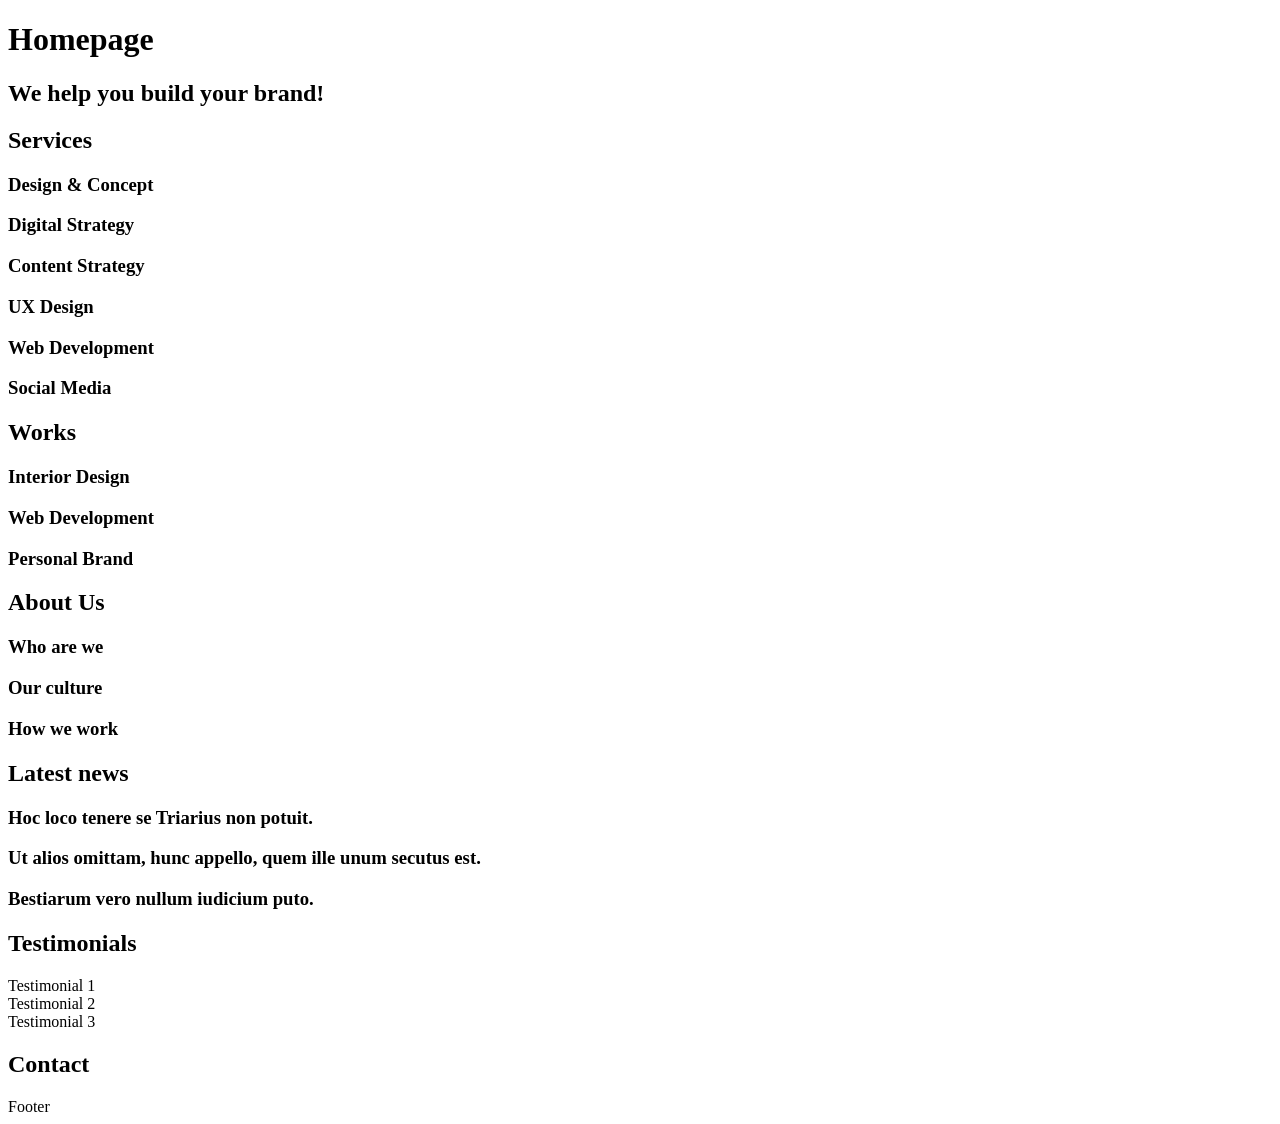
<file: 10-index.html>
<!DOCTYPE html>
<html lang="en" dir="ltr">
<head>
    <meta charset="UTF-8">
    <meta name="viewport" content="width=device-width, initial-scale=1.0, viewport-fit=cover">
    <title>Homepage - Techium</title>
    <meta name="description" content="Techium is a digital agency">
    <link rel="icon" type="image/x-icon" href="./favicon.ico">
    <link rel="icon" type="image/png" href="./favicon.png">
</head>
<body>
    <header>
       <nav></nav>
    </header>
    <main>
        <h1>Homepage</h1>
        <section>
            <h2>We help you build your brand!</h2>
        </section>
        <section>
            <h2>Services</h2>
            <h3>Design & Concept</h3>
            <h3>Digital Strategy</h3>
            <h3>Content Strategy</h3>
            <h3>UX Design</h3>
            <h3>Web Development</h3>
            <h3>Social Media</h3>
        </section>
        <section>
            <h2>Works</h2>
            <article>
                <h3>Interior Design</h3>
            </article>
            <article>
                <h3>Web Development</h3>
            </article>
            <article>
                <h3>Personal Brand</h3>
            </article>
        </section>
        <section>
            <h2>About Us</h2>
            <h3>Who are we</h3>
            <h3>Our culture</h3>
            <h3>How we work</h3>
        </section>
        <section>
            <h2>Latest news</h2>
            <article>
                <h3>Hoc loco tenere se Triarius non potuit.</h3>
            </article>
            <article>
                <h3>Ut alios omittam, hunc appello, quem ille unum secutus est.</h3>
            </article>
            <article>
                <h3>Bestiarum vero nullum iudicium puto.</h3>
            </article>
        </section>
        <section>
            <h2>Testimonials</h2>
            <article>Testimonial 1</article>
            <article>Testimonial 2</article>
            <article>Testimonial 3</article>
        </section>
        <section>
            <h2>Contact</h2>
        </section>
    </main>
    <footer>
        Footer
    </footer>
</body>
</html>
</file>
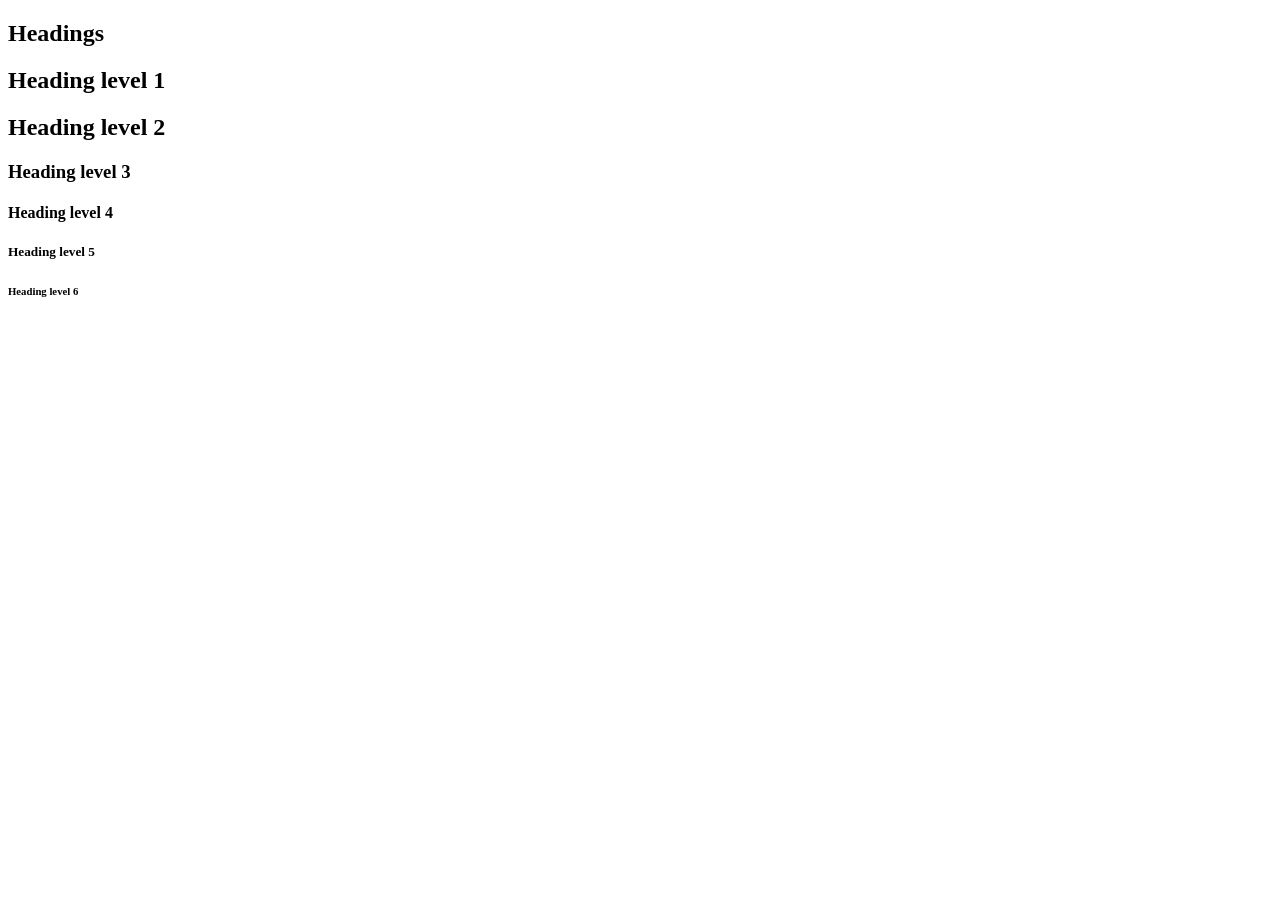
<file: 11-styleguide.html>
<!DOCTYPE html>
<html lang="en" dir="ltr">
<head>
    <meta charset="UTF-8">
    <meta name="viewport" content="width=device-width, initial-scale=1.0, viewport-fit=cover">
    <title>Styleguide - Techium</title>
    <meta name="description" content="Techium is a digital agency">
    <link rel="icon" type="image/x-icon" href="./favicon.ico">
    <link rel="icon" type="image/png" href="./favicon.png">
</head>
<body>
    <header></header>
    <main>
        <section>
            <header>
                <h2>Headings</h2>
            </header>
            <h1>Heading level 1</h1>
            <h2>Heading level 2</h2>
            <h3>Heading level 3</h3>
            <h4>Heading level 4</h4>
            <h5>Heading level 5</h5>
            <h6>Heading level 6</h6>
        </section>
    </main>
    <footer></footer>
</body>
</html>
</file>
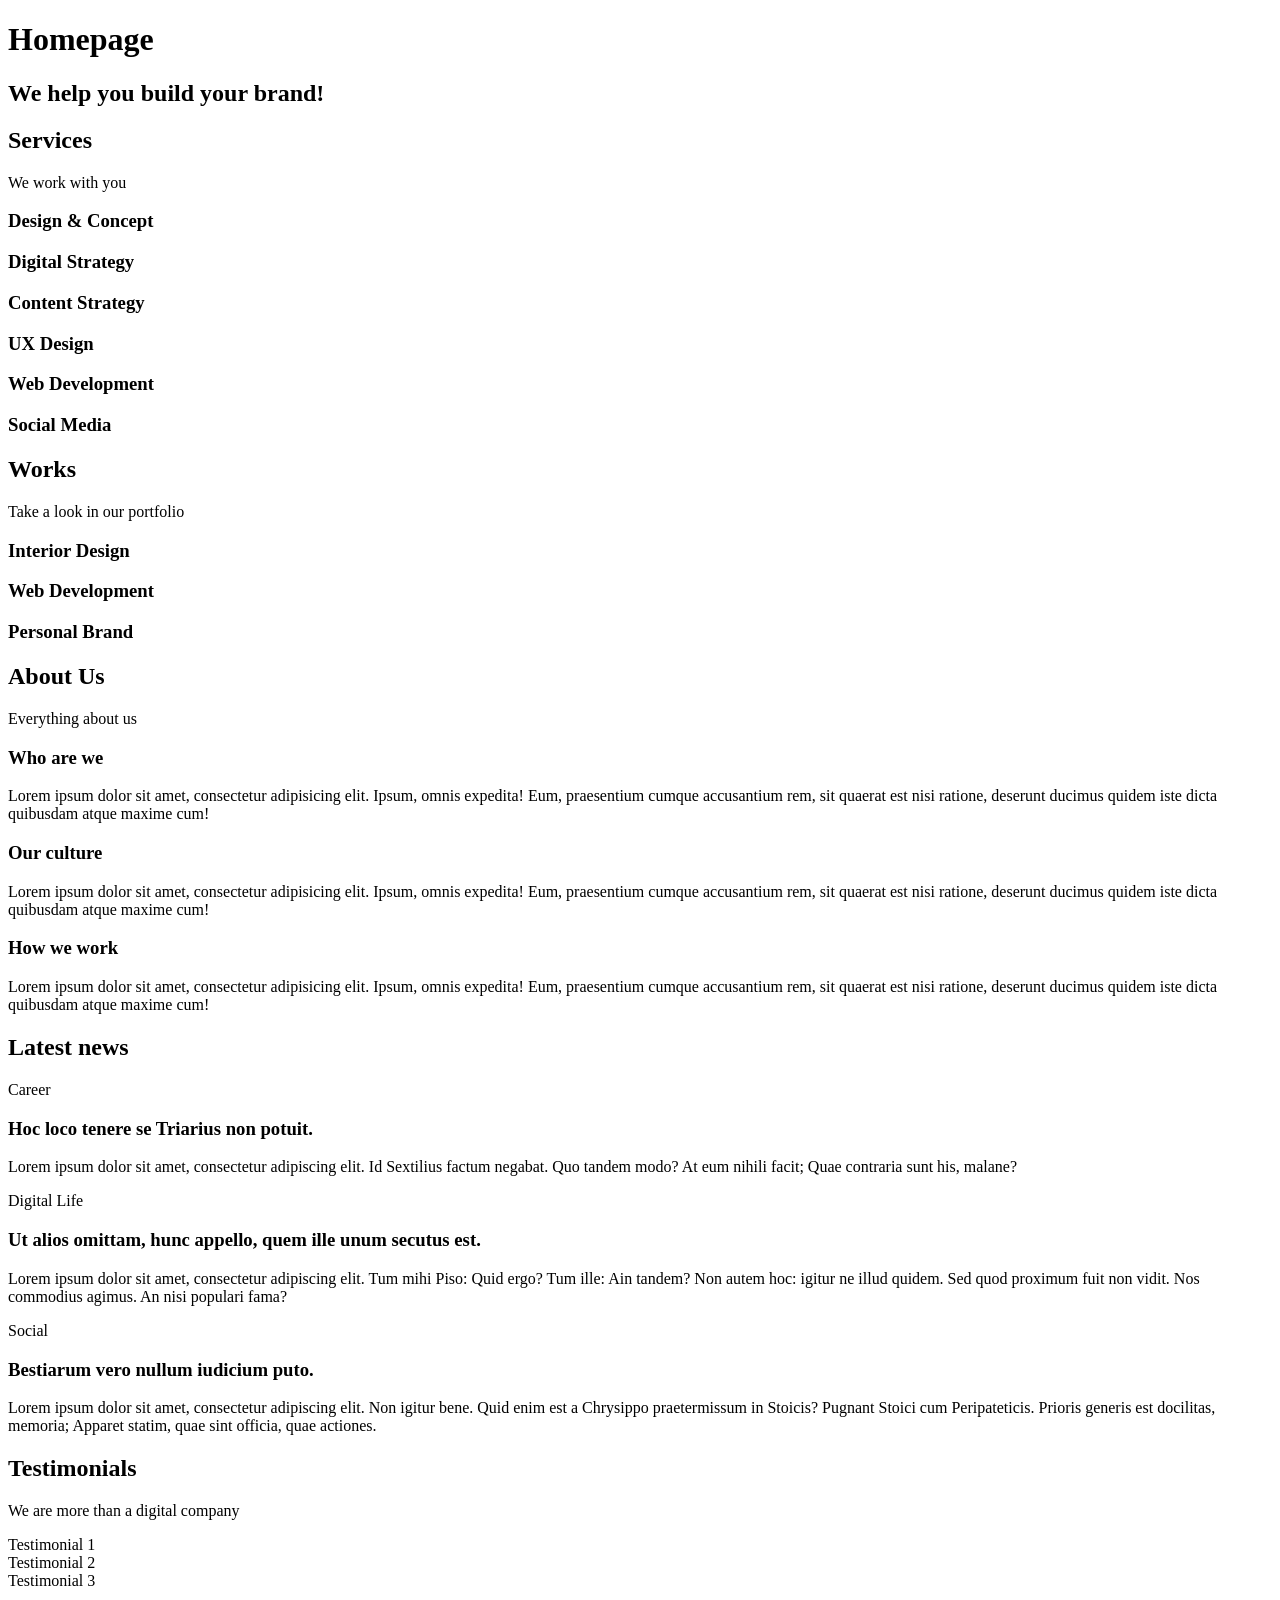
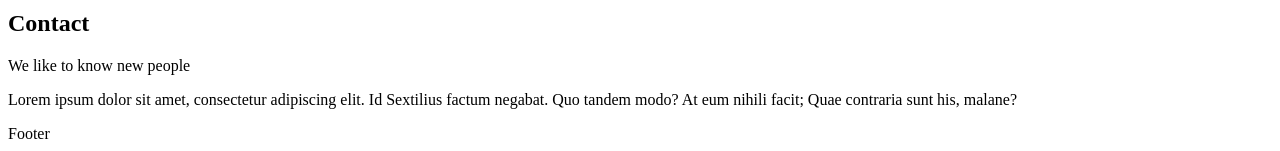
<file: 12-index.html>
<!DOCTYPE html>
<html lang="en" dir="ltr">
<head>
    <meta charset="UTF-8">
    <meta name="viewport" content="width=device-width, initial-scale=1.0, viewport-fit=cover">
    <title>Homepage - Techium</title>
    <meta name="description" content="Techium is a digital agency">
    <link rel="icon" type="image/x-icon" href="./favicon.ico">
    <link rel="icon" type="image/png" href="./favicon.png">
</head>
<body>
    <header>
       <nav></nav>
    </header>
    <main>
        <h1>Homepage</h1>
        <section>
            <h2>We help you build your brand!</h2>
        </section>
        <section>
            <h2>Services</h2>
            <p>We work with you</p>
            <h3>Design & Concept</h3>
            <h3>Digital Strategy</h3>
            <h3>Content Strategy</h3>
            <h3>UX Design</h3>
            <h3>Web Development</h3>
            <h3>Social Media</h3>
        </section>
        <section>
            <h2>Works</h2>
            <p>Take a look in our portfolio</p>
            <article>
                <h3>Interior Design</h3>
            </article>
            <article>
                <h3>Web Development</h3>
            </article>
            <article>
                <h3>Personal Brand</h3>
            </article>
        </section>
        <section>
            <h2>About Us</h2>
            <p>Everything about us</p>
            <h3>Who are we</h3>
            <p>
                Lorem ipsum dolor sit amet, consectetur adipisicing elit. Ipsum, omnis expedita! Eum, praesentium cumque accusantium rem, sit quaerat est nisi ratione, deserunt ducimus quidem iste dicta quibusdam atque maxime cum!
            </p>
            <h3>Our culture</h3>
            <p>
                Lorem ipsum dolor sit amet, consectetur adipisicing elit. Ipsum, omnis expedita! Eum, praesentium cumque accusantium rem, sit quaerat est nisi ratione, deserunt ducimus quidem iste dicta quibusdam atque maxime cum!
            </p>
            <h3>How we work</h3>
            <p>
                Lorem ipsum dolor sit amet, consectetur adipisicing elit. Ipsum, omnis expedita! Eum, praesentium cumque accusantium rem, sit quaerat est nisi ratione, deserunt ducimus quidem iste dicta quibusdam atque maxime cum!
            </p>
        </section>
        <section>
            <h2>Latest news</h2>
            <article>
                <p>Career</p>
                <h3>Hoc loco tenere se Triarius non potuit.</h3>
                <p>
                    Lorem ipsum dolor sit amet, consectetur adipiscing elit. Id Sextilius factum negabat. Quo tandem modo? At eum nihili facit; Quae contraria sunt his, malane?
                </p>
            </article>
            <article>
                <p>Digital Life</p>
                <h3>Ut alios omittam, hunc appello, quem ille unum secutus est.</h3>
                <p>
                    Lorem ipsum dolor sit amet, consectetur adipiscing elit. Tum mihi Piso: Quid ergo? Tum ille: Ain tandem? Non autem hoc: igitur ne illud quidem. Sed quod proximum fuit non vidit. Nos commodius agimus. An nisi populari fama?
                </p>
            </article>
            <article>
                <p>Social</p>
                <h3>Bestiarum vero nullum iudicium puto.</h3>
                <p>
                    Lorem ipsum dolor sit amet, consectetur adipiscing elit. Non igitur bene. Quid enim est a Chrysippo praetermissum in Stoicis? Pugnant Stoici cum Peripateticis. Prioris generis est docilitas, memoria; Apparet statim, quae sint officia, quae actiones.
                </p>
            </article>
        </section>
        <section>
            <h2>Testimonials</h2>
            <p>We are more than a digital company</p>
            <article>Testimonial 1</article>
            <article>Testimonial 2</article>
            <article>Testimonial 3</article>
        </section>
        <section>
            <h2>Contact</h2>
            <p>We like to know new people</p>
            <p>
                Lorem ipsum dolor sit amet, consectetur adipiscing elit. Id Sextilius factum negabat. Quo tandem modo? At eum nihili facit; Quae contraria sunt his, malane?
            </p>
        </section>
    </main>
    <footer>
        Footer
    </footer>
</body>
</html>
</file>
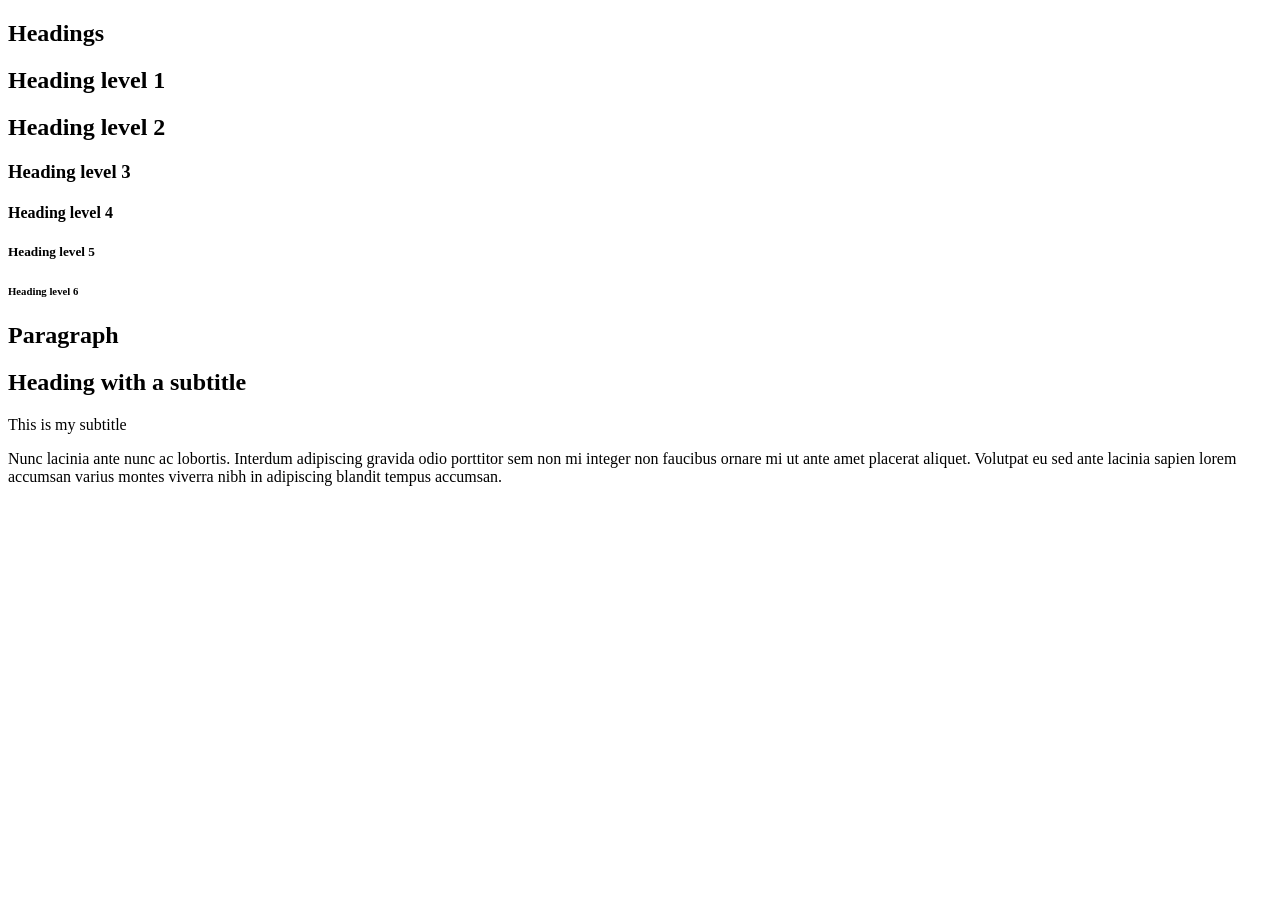
<file: 13-styleguide.html>
<!DOCTYPE html>
<html lang="en" dir="ltr">
<head>
    <meta charset="UTF-8">
    <meta name="viewport" content="width=device-width, initial-scale=1.0, viewport-fit=cover">
    <title>Styleguide - Techium</title>
    <meta name="description" content="Techium is a digital agency">
    <link rel="icon" type="image/x-icon" href="./favicon.ico">
    <link rel="icon" type="image/png" href="./favicon.png">
</head>
<body>
    <header></header>
    <main>
        <section>
            <header>
                <h2>Headings</h2>
            </header>
            <h1>Heading level 1</h1>
            <h2>Heading level 2</h2>
            <h3>Heading level 3</h3>
            <h4>Heading level 4</h4>
            <h5>Heading level 5</h5>
            <h6>Heading level 6</h6>
        </section>
        <section>
            <header>
                <h2>Paragraph</h2>
            </header>
            <h2>Heading with a subtitle</h2>
            <p>This is my subtitle</p>
            <p>
                Nunc lacinia ante nunc ac lobortis. Interdum adipiscing gravida odio porttitor sem non mi integer non faucibus ornare mi ut ante amet placerat aliquet. Volutpat eu sed ante lacinia sapien lorem accumsan varius montes viverra nibh in adipiscing blandit tempus accumsan.
            </p>
        </section>
    </main>
    <footer></footer>
</body>
</html>
</file>
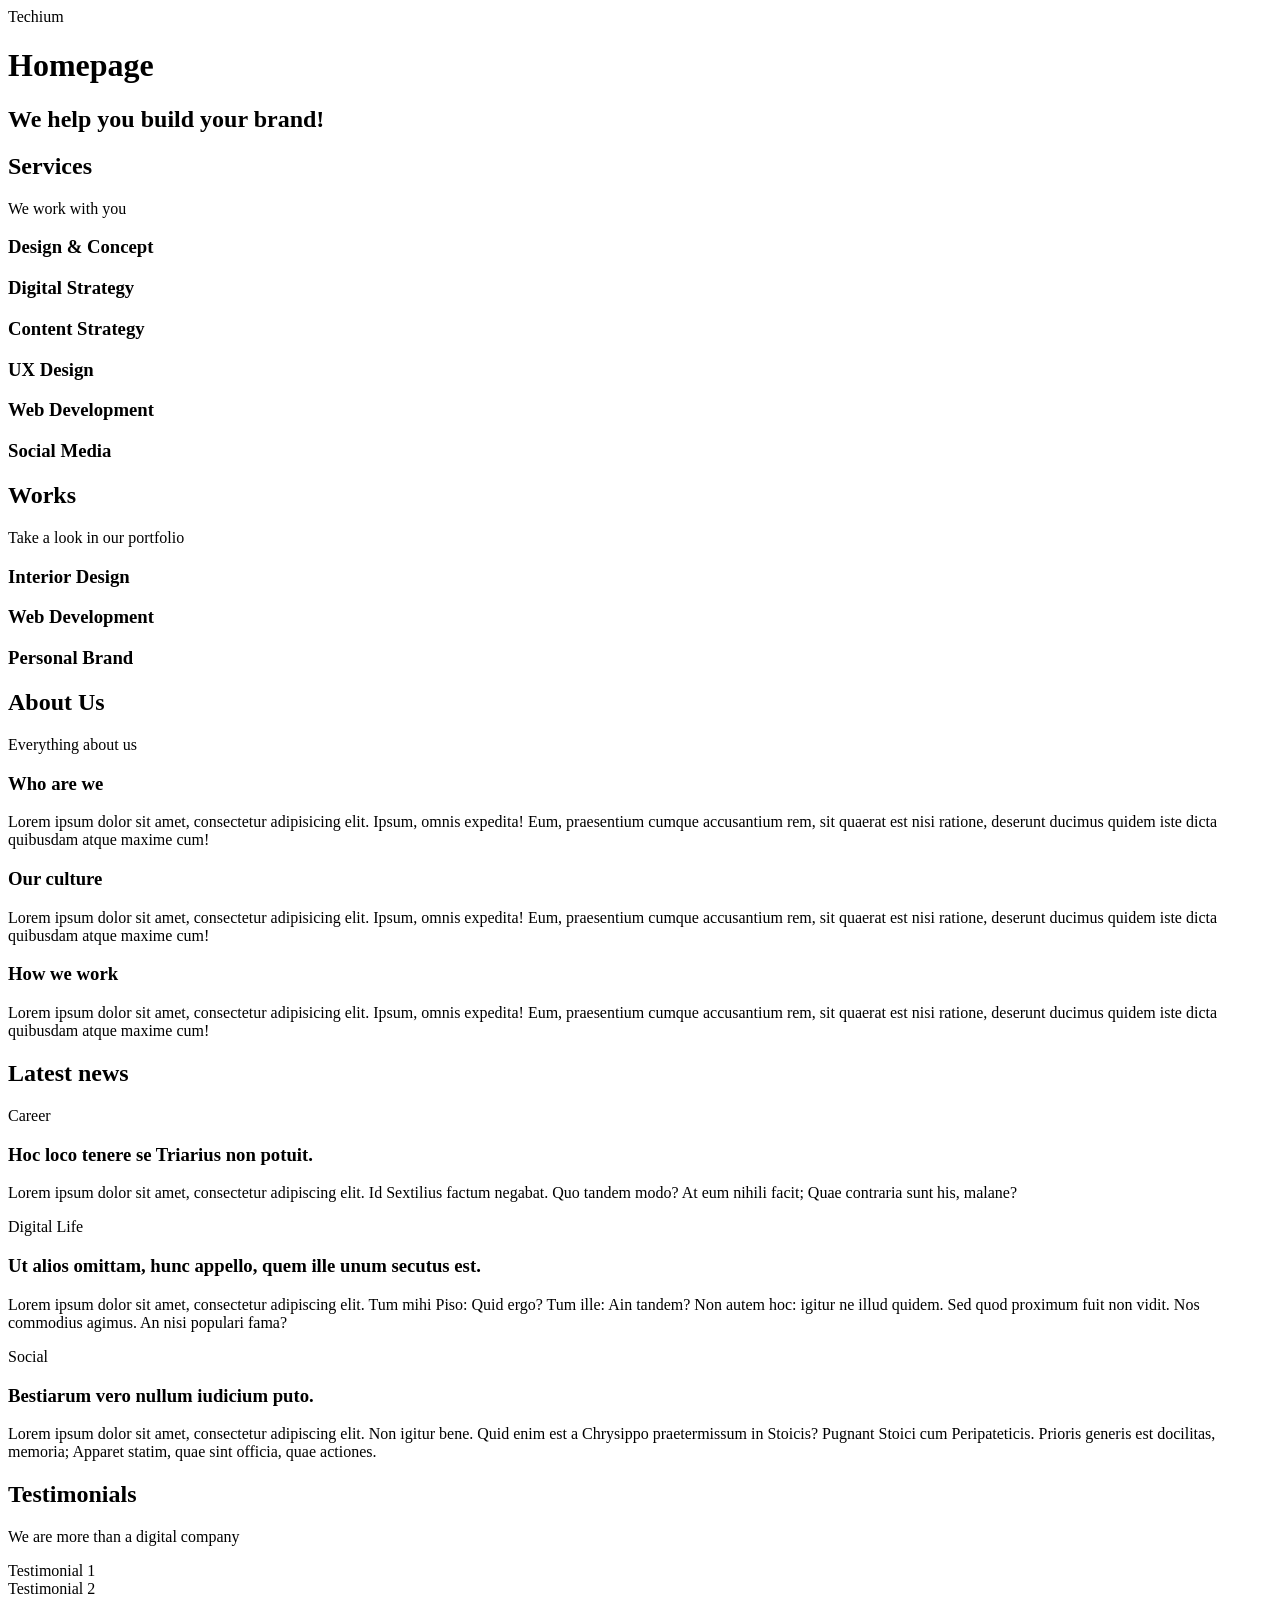
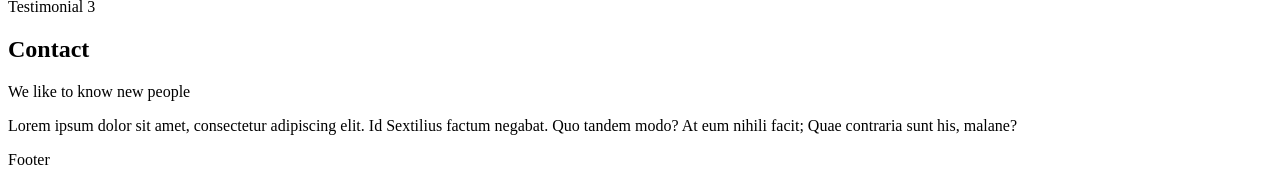
<file: 14-index.html>
<!DOCTYPE html>
<html lang="en" dir="ltr">
<head>
    <meta charset="UTF-8">
    <meta name="viewport" content="width=device-width, initial-scale=1.0, viewport-fit=cover">
    <title>Homepage - Techium</title>
    <meta name="description" content="Techium is a digital agency">
    <link rel="icon" type="image/x-icon" href="./favicon.ico">
    <link rel="icon" type="image/png" href="./favicon.png">
</head>
<body>
    <header>
        <span>Techium</span>
       <nav></nav>
    </header>
    <main>
        <h1>Homepage</h1>
        <section>
            <h2>We help you build your brand!</h2>
        </section>
        <section>
            <h2>Services</h2>
            <p>We work with you</p>
            <h3>Design & Concept</h3>
            <h3>Digital Strategy</h3>
            <h3>Content Strategy</h3>
            <h3>UX Design</h3>
            <h3>Web Development</h3>
            <h3>Social Media</h3>
        </section>
        <section>
            <h2>Works</h2>
            <p>Take a look in our portfolio</p>
            <article>
                <h3>Interior Design</h3>
            </article>
            <article>
                <h3>Web Development</h3>
            </article>
            <article>
                <h3>Personal Brand</h3>
            </article>
        </section>
        <section>
            <h2>About Us</h2>
            <p>Everything about us</p>
            <h3>Who are we</h3>
            <p>
                Lorem ipsum dolor sit amet, consectetur adipisicing elit. Ipsum, omnis expedita! Eum, praesentium cumque accusantium rem, sit quaerat est nisi ratione, deserunt ducimus quidem iste dicta quibusdam atque maxime cum!
            </p>
            <h3>Our culture</h3>
            <p>
                Lorem ipsum dolor sit amet, consectetur adipisicing elit. Ipsum, omnis expedita! Eum, praesentium cumque accusantium rem, sit quaerat est nisi ratione, deserunt ducimus quidem iste dicta quibusdam atque maxime cum!
            </p>
            <h3>How we work</h3>
            <p>
                Lorem ipsum dolor sit amet, consectetur adipisicing elit. Ipsum, omnis expedita! Eum, praesentium cumque accusantium rem, sit quaerat est nisi ratione, deserunt ducimus quidem iste dicta quibusdam atque maxime cum!
            </p>
        </section>
        <section>
            <h2>Latest news</h2>
            <article>
                <p>Career</p>
                <h3>Hoc loco tenere se Triarius non potuit.</h3>
                <p>
                    Lorem ipsum dolor sit amet, consectetur adipiscing elit. Id Sextilius factum negabat. Quo tandem modo? At eum nihili facit; Quae contraria sunt his, malane?
                </p>
            </article>
            <article>
                <p>Digital Life</p>
                <h3>Ut alios omittam, hunc appello, quem ille unum secutus est.</h3>
                <p>
                    Lorem ipsum dolor sit amet, consectetur adipiscing elit. Tum mihi Piso: Quid ergo? Tum ille: Ain tandem? Non autem hoc: igitur ne illud quidem. Sed quod proximum fuit non vidit. Nos commodius agimus. An nisi populari fama?
                </p>
            </article>
            <article>
                <p>Social</p>
                <h3>Bestiarum vero nullum iudicium puto.</h3>
                <p>
                    Lorem ipsum dolor sit amet, consectetur adipiscing elit. Non igitur bene. Quid enim est a Chrysippo praetermissum in Stoicis? Pugnant Stoici cum Peripateticis. Prioris generis est docilitas, memoria; Apparet statim, quae sint officia, quae actiones.
                </p>
            </article>
        </section>
        <section>
            <h2>Testimonials</h2>
            <p>We are more than a digital company</p>
            <article>Testimonial 1</article>
            <article>Testimonial 2</article>
            <article>Testimonial 3</article>
        </section>
        <section>
            <h2>Contact</h2>
            <p>We like to know new people</p>
            <p>
                Lorem ipsum dolor sit amet, consectetur adipiscing elit. Id Sextilius factum negabat. Quo tandem modo? At eum nihili facit; Quae contraria sunt his, malane?
            </p>
        </section>
    </main>
    <footer>
        Footer
    </footer>
</body>
</html>
</file>
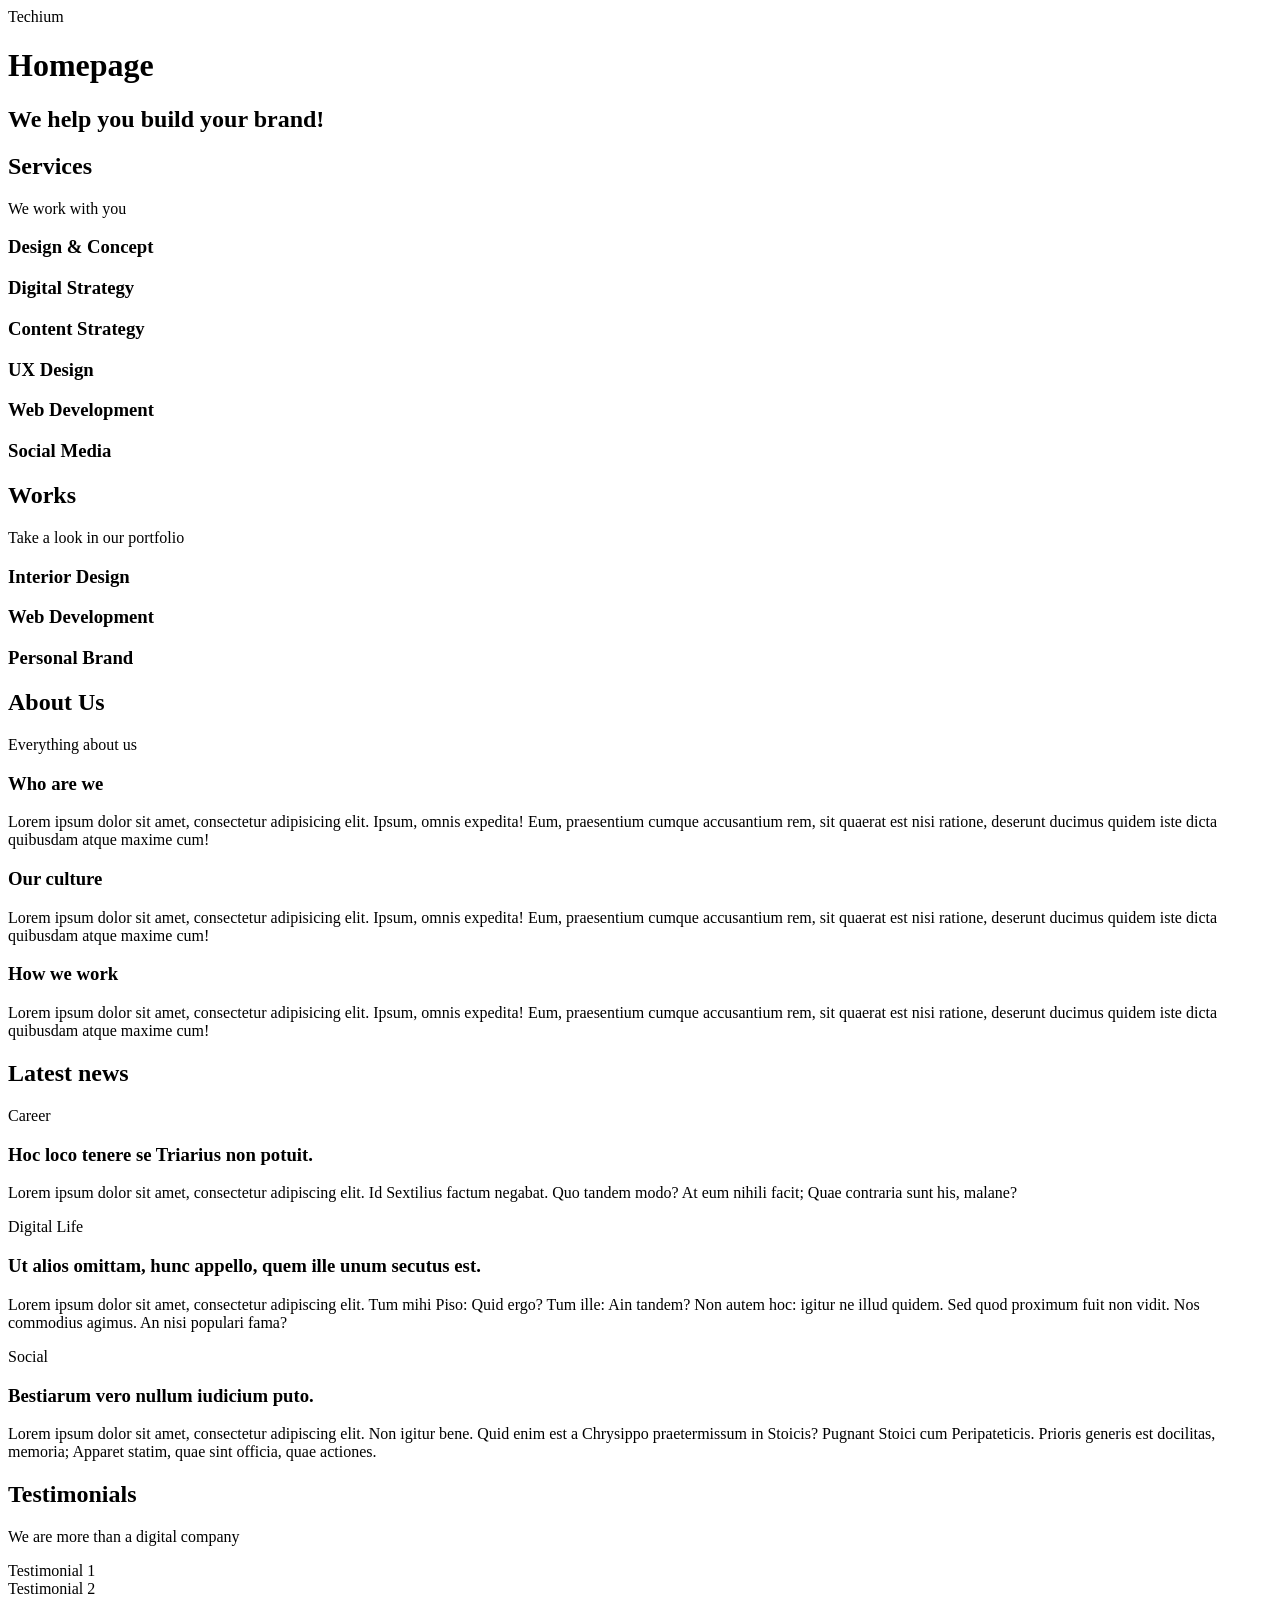
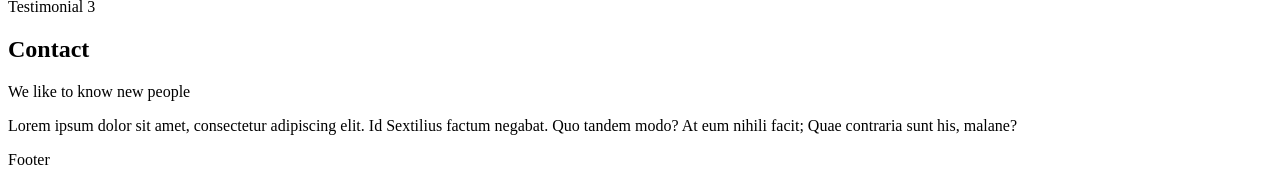
<file: 15-index.html>
<!DOCTYPE html>
<html lang="en" dir="ltr">
<head>
    <meta charset="UTF-8">
    <meta name="viewport" content="width=device-width, initial-scale=1.0, viewport-fit=cover">
    <title>Homepage - Techium</title>
    <meta name="description" content="Techium is a digital agency">
    <link rel="icon" type="image/x-icon" href="./favicon.ico">
    <link rel="icon" type="image/png" href="./favicon.png">
</head>
<body>
    <header>
        <div>
            <span>Techium</span>
            <nav></nav>
        </div>
    </header>
    <main>
        <h1>Homepage</h1>
        <section>
            <div>
                <h2>We help you build your brand!</h2>
            </div>
        </section>
        <section>
            <div>
                <h2>Services</h2>
                <p>We work with you</p>
                <h3>Design & Concept</h3>
                <h3>Digital Strategy</h3>
                <h3>Content Strategy</h3>
                <h3>UX Design</h3>
                <h3>Web Development</h3>
                <h3>Social Media</h3>
            </div>
        </section>
        <section>
            <div>
                <h2>Works</h2>
                <p>Take a look in our portfolio</p>
                <article>
                    <h3>Interior Design</h3>
                </article>
                <article>
                    <h3>Web Development</h3>
                </article>
                <article>
                    <h3>Personal Brand</h3>
                </article>
            </div>
        </section>
        <section>
            <div>
                <h2>About Us</h2>
                <p>Everything about us</p>
                <h3>Who are we</h3>
                <p>
                    Lorem ipsum dolor sit amet, consectetur adipisicing elit. Ipsum, omnis expedita! Eum, praesentium cumque accusantium rem, sit quaerat est nisi ratione, deserunt ducimus quidem iste dicta quibusdam atque maxime cum!
                </p>
                <h3>Our culture</h3>
                <p>
                    Lorem ipsum dolor sit amet, consectetur adipisicing elit. Ipsum, omnis expedita! Eum, praesentium cumque accusantium rem, sit quaerat est nisi ratione, deserunt ducimus quidem iste dicta quibusdam atque maxime cum!
                </p>
                <h3>How we work</h3>
                <p>
                    Lorem ipsum dolor sit amet, consectetur adipisicing elit. Ipsum, omnis expedita! Eum, praesentium cumque accusantium rem, sit quaerat est nisi ratione, deserunt ducimus quidem iste dicta quibusdam atque maxime cum!
                </p>
            </div>
        </section>
        <section>
            <div>
                <h2>Latest news</h2>
                <article>
                    <p>Career</p>
                    <h3>Hoc loco tenere se Triarius non potuit.</h3>
                    <p>
                        Lorem ipsum dolor sit amet, consectetur adipiscing elit. Id Sextilius factum negabat. Quo tandem modo? At eum nihili facit; Quae contraria sunt his, malane?
                    </p>
                </article>
                <article>
                    <p>Digital Life</p>
                    <h3>Ut alios omittam, hunc appello, quem ille unum secutus est.</h3>
                    <p>
                        Lorem ipsum dolor sit amet, consectetur adipiscing elit. Tum mihi Piso: Quid ergo? Tum ille: Ain tandem? Non autem hoc: igitur ne illud quidem. Sed quod proximum fuit non vidit. Nos commodius agimus. An nisi populari fama?
                    </p>
                </article>
                <article>
                    <p>Social</p>
                    <h3>Bestiarum vero nullum iudicium puto.</h3>
                    <p>
                        Lorem ipsum dolor sit amet, consectetur adipiscing elit. Non igitur bene. Quid enim est a Chrysippo praetermissum in Stoicis? Pugnant Stoici cum Peripateticis. Prioris generis est docilitas, memoria; Apparet statim, quae sint officia, quae actiones.
                    </p>
                </article>
            </div>
        </section>
        <section>
            <div>
                <h2>Testimonials</h2>
                <p>We are more than a digital company</p>
                <article>Testimonial 1</article>
                <article>Testimonial 2</article>
                <article>Testimonial 3</article>
            </div>
        </section>
        <section>
            <div>
                <h2>Contact</h2>
                <p>We like to know new people</p>
                <p>
                    Lorem ipsum dolor sit amet, consectetur adipiscing elit. Id Sextilius factum negabat. Quo tandem modo? At eum nihili facit; Quae contraria sunt his, malane?
                </p>
            </div>
        </section>
    </main>
    <footer>
        <div>
            Footer
        </div>
    </footer>
</body>
</html>
</file>
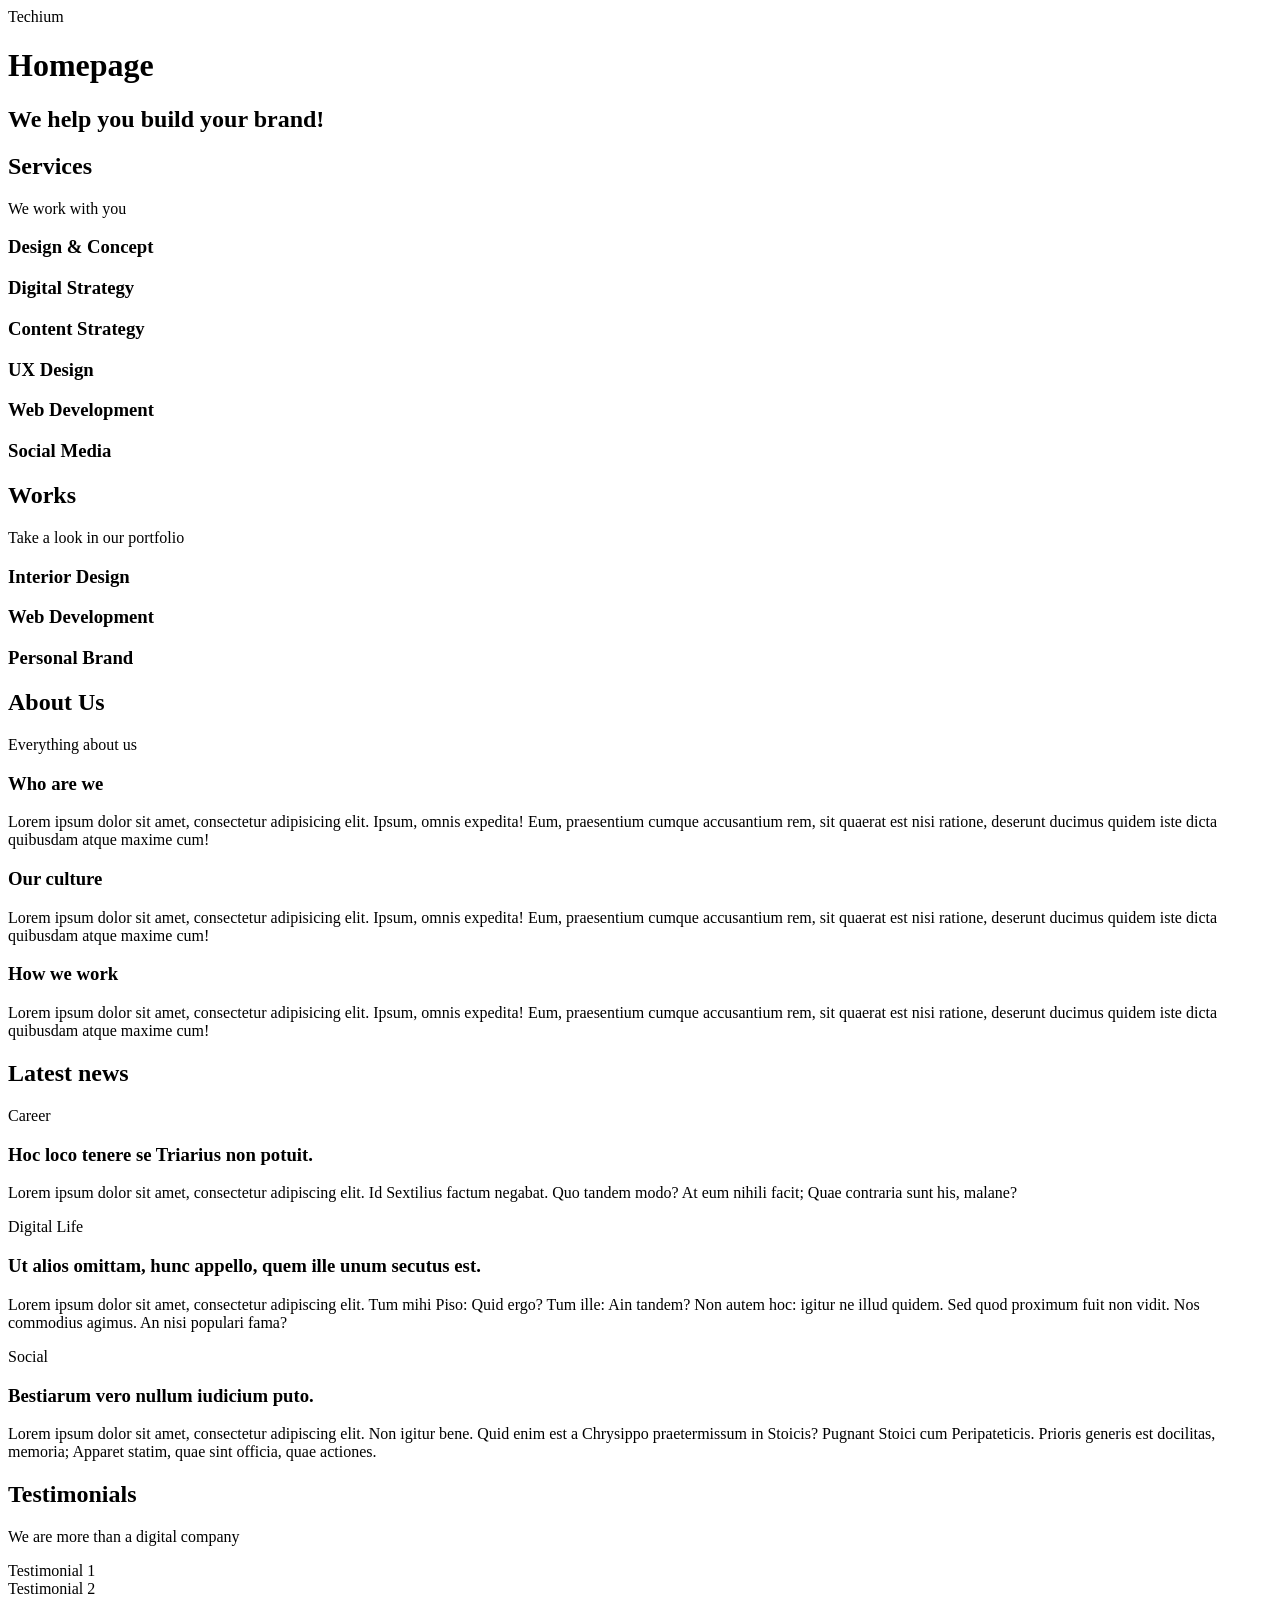
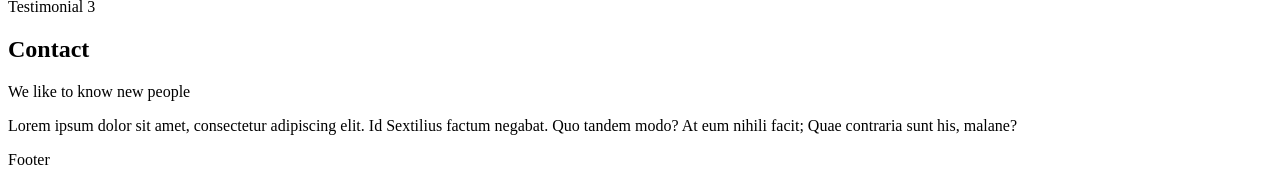
<file: 16-index.html>
<!DOCTYPE html>
<html lang="en" dir="ltr">
<head>
    <meta charset="UTF-8">
    <meta name="viewport" content="width=device-width, initial-scale=1.0, viewport-fit=cover">
    <title>Homepage - Techium</title>
    <meta name="description" content="Techium is a digital agency">
    <link rel="icon" type="image/x-icon" href="./favicon.ico">
    <link rel="icon" type="image/png" href="./favicon.png">
</head>
<body>
    <header>
        <div>
            <span>Techium</span>
            <nav></nav>
        </div>
    </header>
    <main>
        <h1>Homepage</h1>
        <section>
            <div>
                <h2>We help you build your brand!</h2>
            </div>
        </section>
        <section>
            <div>
                <header>
                    <h2>Services</h2>
                    <p>We work with you</p>
                </header>
                <div>
                    <h3>Design & Concept</h3>
                    <h3>Digital Strategy</h3>
                    <h3>Content Strategy</h3>
                    <h3>UX Design</h3>
                    <h3>Web Development</h3>
                    <h3>Social Media</h3>
                </div>
            </div>
        </section>
        <section>
            <div>
                <header>
                    <h2>Works</h2>
                    <p>Take a look in our portfolio</p>
                </header>
                <div>
                    <article>
                        <h3>Interior Design</h3>
                    </article>
                    <article>
                        <h3>Web Development</h3>
                    </article>
                    <article>
                        <h3>Personal Brand</h3>
                    </article>
                </div>
            </div>
        </section>
        <section>
            <div>
                <header>
                    <h2>About Us</h2>
                    <p>Everything about us</p>
                </header>
                <div>
                    <h3>Who are we</h3>
                    <p>
                        Lorem ipsum dolor sit amet, consectetur adipisicing elit. Ipsum, omnis expedita! Eum, praesentium cumque accusantium rem, sit quaerat est nisi ratione, deserunt ducimus quidem iste dicta quibusdam atque maxime cum!
                    </p>
                    <h3>Our culture</h3>
                    <p>
                        Lorem ipsum dolor sit amet, consectetur adipisicing elit. Ipsum, omnis expedita! Eum, praesentium cumque accusantium rem, sit quaerat est nisi ratione, deserunt ducimus quidem iste dicta quibusdam atque maxime cum!
                    </p>
                    <h3>How we work</h3>
                    <p>
                        Lorem ipsum dolor sit amet, consectetur adipisicing elit. Ipsum, omnis expedita! Eum, praesentium cumque accusantium rem, sit quaerat est nisi ratione, deserunt ducimus quidem iste dicta quibusdam atque maxime cum!
                    </p>
                </div>
            </div>
        </section>
        <section>
            <div>
                <header>
                    <h2>Latest news</h2>
                </header>
                <div>
                    <article>
                        <p>Career</p>
                        <h3>Hoc loco tenere se Triarius non potuit.</h3>
                        <p>
                            Lorem ipsum dolor sit amet, consectetur adipiscing elit. Id Sextilius factum negabat. Quo tandem modo? At eum nihili facit; Quae contraria sunt his, malane?
                        </p>
                    </article>
                    <article>
                        <p>Digital Life</p>
                        <h3>Ut alios omittam, hunc appello, quem ille unum secutus est.</h3>
                        <p>
                            Lorem ipsum dolor sit amet, consectetur adipiscing elit. Tum mihi Piso: Quid ergo? Tum ille: Ain tandem? Non autem hoc: igitur ne illud quidem. Sed quod proximum fuit non vidit. Nos commodius agimus. An nisi populari fama?
                        </p>
                    </article>
                    <article>
                        <p>Social</p>
                        <h3>Bestiarum vero nullum iudicium puto.</h3>
                        <p>
                            Lorem ipsum dolor sit amet, consectetur adipiscing elit. Non igitur bene. Quid enim est a Chrysippo praetermissum in Stoicis? Pugnant Stoici cum Peripateticis. Prioris generis est docilitas, memoria; Apparet statim, quae sint officia, quae actiones.
                        </p>
                    </article>
                </div>
            </div>
        </section>
        <section>
            <div>
                <header>
                    <h2>Testimonials</h2>
                    <p>We are more than a digital company</p>
                </header>
                <div>
                    <article>Testimonial 1</article>
                    <article>Testimonial 2</article>
                    <article>Testimonial 3</article>
                </div>
            </div>
        </section>
        <section>
            <div>
                <header>
                    <h2>Contact</h2>
                    <p>We like to know new people</p>
                </header>
                <div>
                    <p>
                        Lorem ipsum dolor sit amet, consectetur adipiscing elit. Id Sextilius factum negabat. Quo tandem modo? At eum nihili facit; Quae contraria sunt his, malane?
                    </p>
                </div>
            </div>
        </section>
    </main>
    <footer>
        <div>
            Footer
        </div>
    </footer>
</body>
</html>
</file>
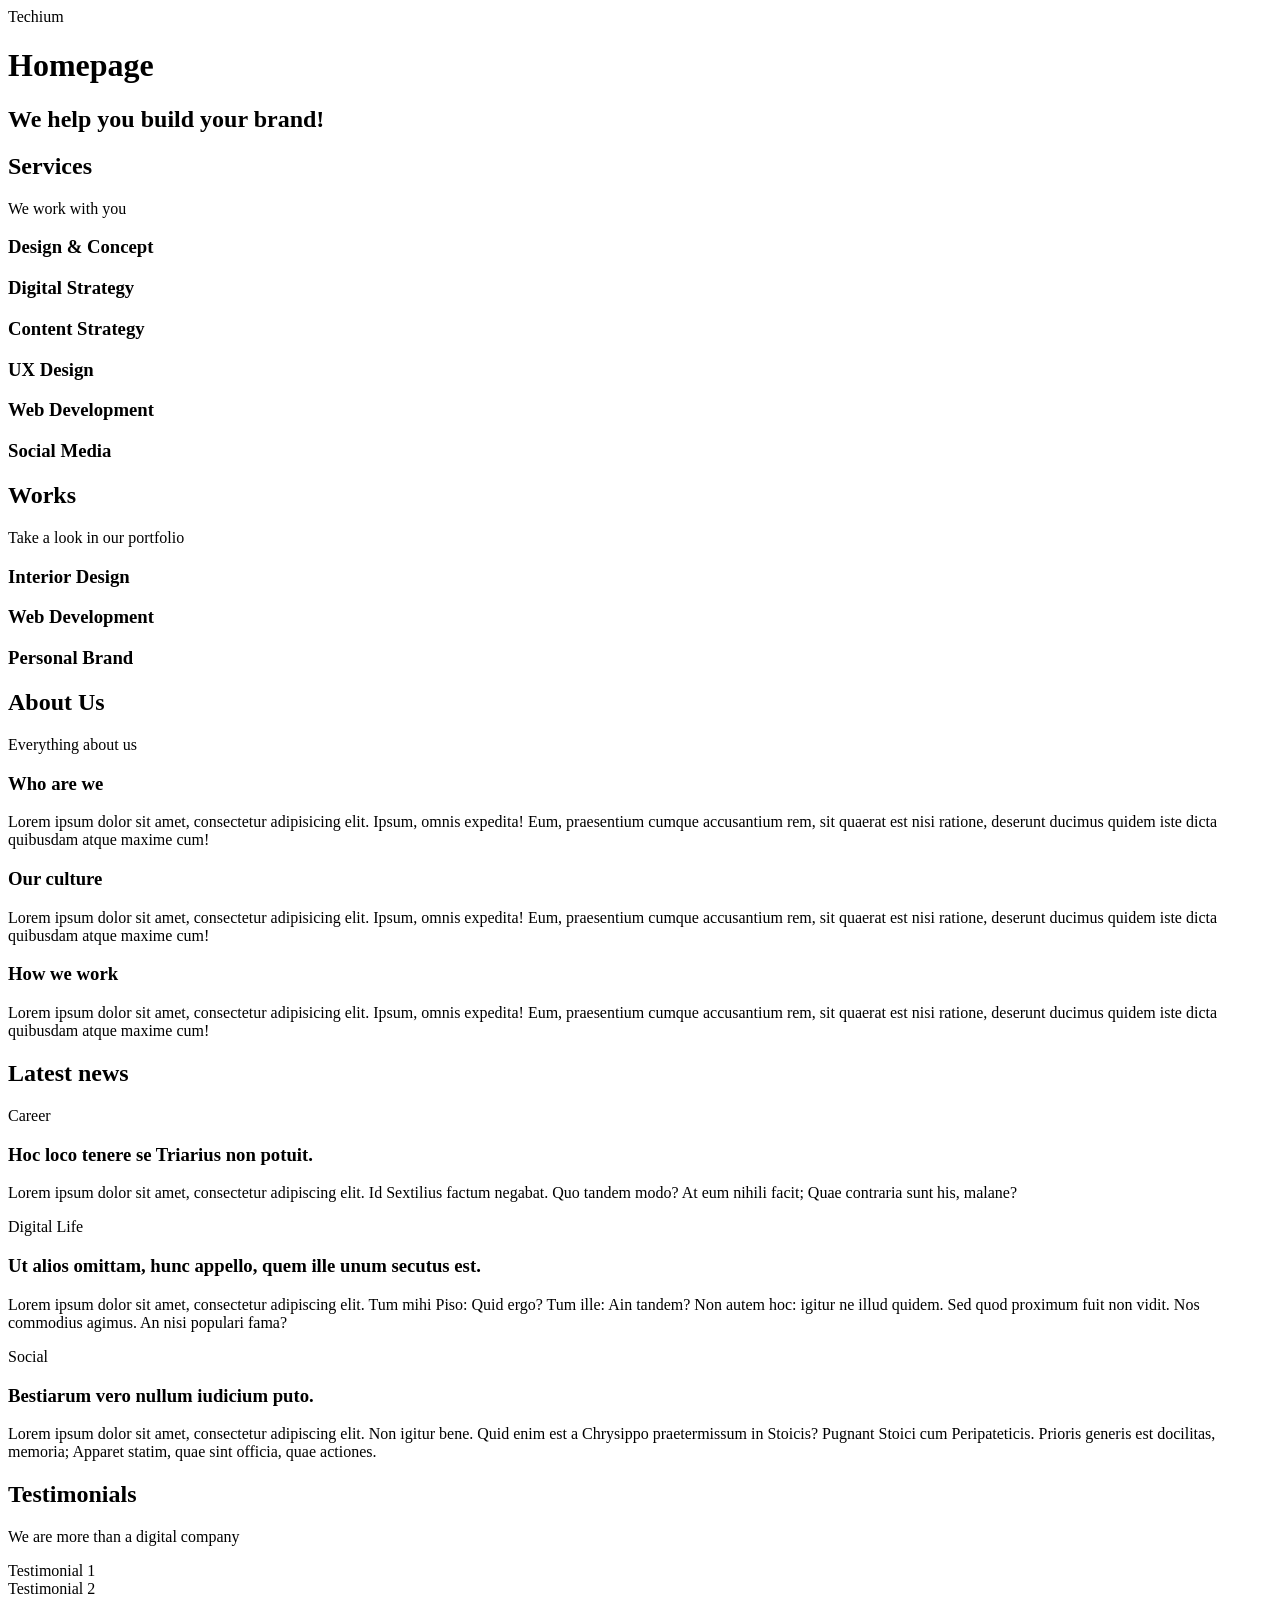
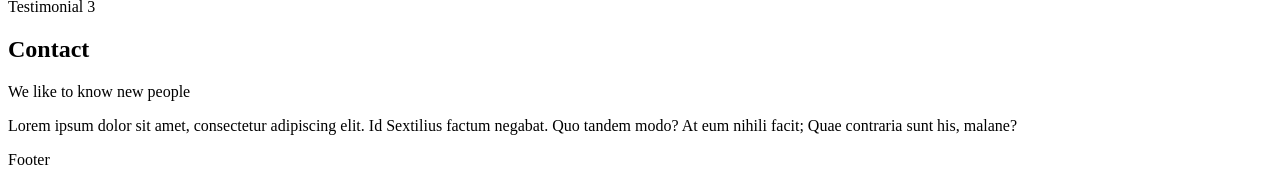
<file: 17-index.html>
<!DOCTYPE html>
<html lang="en" dir="ltr">
<head>
    <meta charset="UTF-8">
    <meta name="viewport" content="width=device-width, initial-scale=1.0, viewport-fit=cover">
    <title>Homepage - Techium</title>
    <meta name="description" content="Techium is a digital agency">
    <link rel="icon" type="image/x-icon" href="./favicon.ico">
    <link rel="icon" type="image/png" href="./favicon.png">
</head>
<body>
    <!-- Header -->
    <header>
        <div>
            <span>Techium</span>
            <nav></nav>
        </div>
    </header>
    <!-- Main -->
    <main>
        <h1>Homepage</h1>
        <!-- Hero section -->
        <section>
            <div>
                <h2>We help you build your brand!</h2>
            </div>
        </section>
        <!-- Services section -->
        <section>
            <div>
                <header>
                    <h2>Services</h2>
                    <p>We work with you</p>
                </header>
                <div>
                    <h3>Design & Concept</h3>
                    <h3>Digital Strategy</h3>
                    <h3>Content Strategy</h3>
                    <h3>UX Design</h3>
                    <h3>Web Development</h3>
                    <h3>Social Media</h3>
                </div>
            </div>
        </section>
        <!-- Works section -->
        <section>
            <div>
                <header>
                    <h2>Works</h2>
                    <p>Take a look in our portfolio</p>
                </header>
                <div>
                    <article>
                        <h3>Interior Design</h3>
                    </article>
                    <article>
                        <h3>Web Development</h3>
                    </article>
                    <article>
                        <h3>Personal Brand</h3>
                    </article>
                </div>
            </div>
        </section>
        <!-- About Us section -->
        <section>
            <div>
                <header>
                    <h2>About Us</h2>
                    <p>Everything about us</p>
                </header>
                <div>
                    <h3>Who are we</h3>
                    <p>
                        Lorem ipsum dolor sit amet, consectetur adipisicing elit. Ipsum, omnis expedita! Eum, praesentium cumque accusantium rem, sit quaerat est nisi ratione, deserunt ducimus quidem iste dicta quibusdam atque maxime cum!
                    </p>
                    <h3>Our culture</h3>
                    <p>
                        Lorem ipsum dolor sit amet, consectetur adipisicing elit. Ipsum, omnis expedita! Eum, praesentium cumque accusantium rem, sit quaerat est nisi ratione, deserunt ducimus quidem iste dicta quibusdam atque maxime cum!
                    </p>
                    <h3>How we work</h3>
                    <p>
                        Lorem ipsum dolor sit amet, consectetur adipisicing elit. Ipsum, omnis expedita! Eum, praesentium cumque accusantium rem, sit quaerat est nisi ratione, deserunt ducimus quidem iste dicta quibusdam atque maxime cum!
                    </p>
                </div>
            </div>
        </section>
        <!-- Latest news section -->
        <section>
            <div>
                <header>
                    <h2>Latest news</h2>
                </header>
                <div>
                    <article>
                        <p>Career</p>
                        <h3>Hoc loco tenere se Triarius non potuit.</h3>
                        <p>
                            Lorem ipsum dolor sit amet, consectetur adipiscing elit. Id Sextilius factum negabat. Quo tandem modo? At eum nihili facit; Quae contraria sunt his, malane?
                        </p>
                    </article>
                    <article>
                        <p>Digital Life</p>
                        <h3>Ut alios omittam, hunc appello, quem ille unum secutus est.</h3>
                        <p>
                            Lorem ipsum dolor sit amet, consectetur adipiscing elit. Tum mihi Piso: Quid ergo? Tum ille: Ain tandem? Non autem hoc: igitur ne illud quidem. Sed quod proximum fuit non vidit. Nos commodius agimus. An nisi populari fama?
                        </p>
                    </article>
                    <article>
                        <p>Social</p>
                        <h3>Bestiarum vero nullum iudicium puto.</h3>
                        <p>
                            Lorem ipsum dolor sit amet, consectetur adipiscing elit. Non igitur bene. Quid enim est a Chrysippo praetermissum in Stoicis? Pugnant Stoici cum Peripateticis. Prioris generis est docilitas, memoria; Apparet statim, quae sint officia, quae actiones.
                        </p>
                    </article>
                </div>
            </div>
        </section>
        <!-- Testimonials section -->
        <section>
            <div>
                <header>
                    <h2>Testimonials</h2>
                    <p>We are more than a digital company</p>
                </header>
                <div>
                    <article>Testimonial 1</article>
                    <article>Testimonial 2</article>
                    <article>Testimonial 3</article>
                </div>
            </div>
        </section>
        <!-- Contact section -->
        <section>
            <div>
                <header>
                    <h2>Contact</h2>
                    <p>We like to know new people</p>
                </header>
                <div>
                    <p>
                        Lorem ipsum dolor sit amet, consectetur adipiscing elit. Id Sextilius factum negabat. Quo tandem modo? At eum nihili facit; Quae contraria sunt his, malane?
                    </p>
                </div>
            </div>
        </section>
    </main>
    <!-- Footer -->
    <footer>
        <div>
            Footer
        </div>
    </footer>
</body>
</html>
</file>
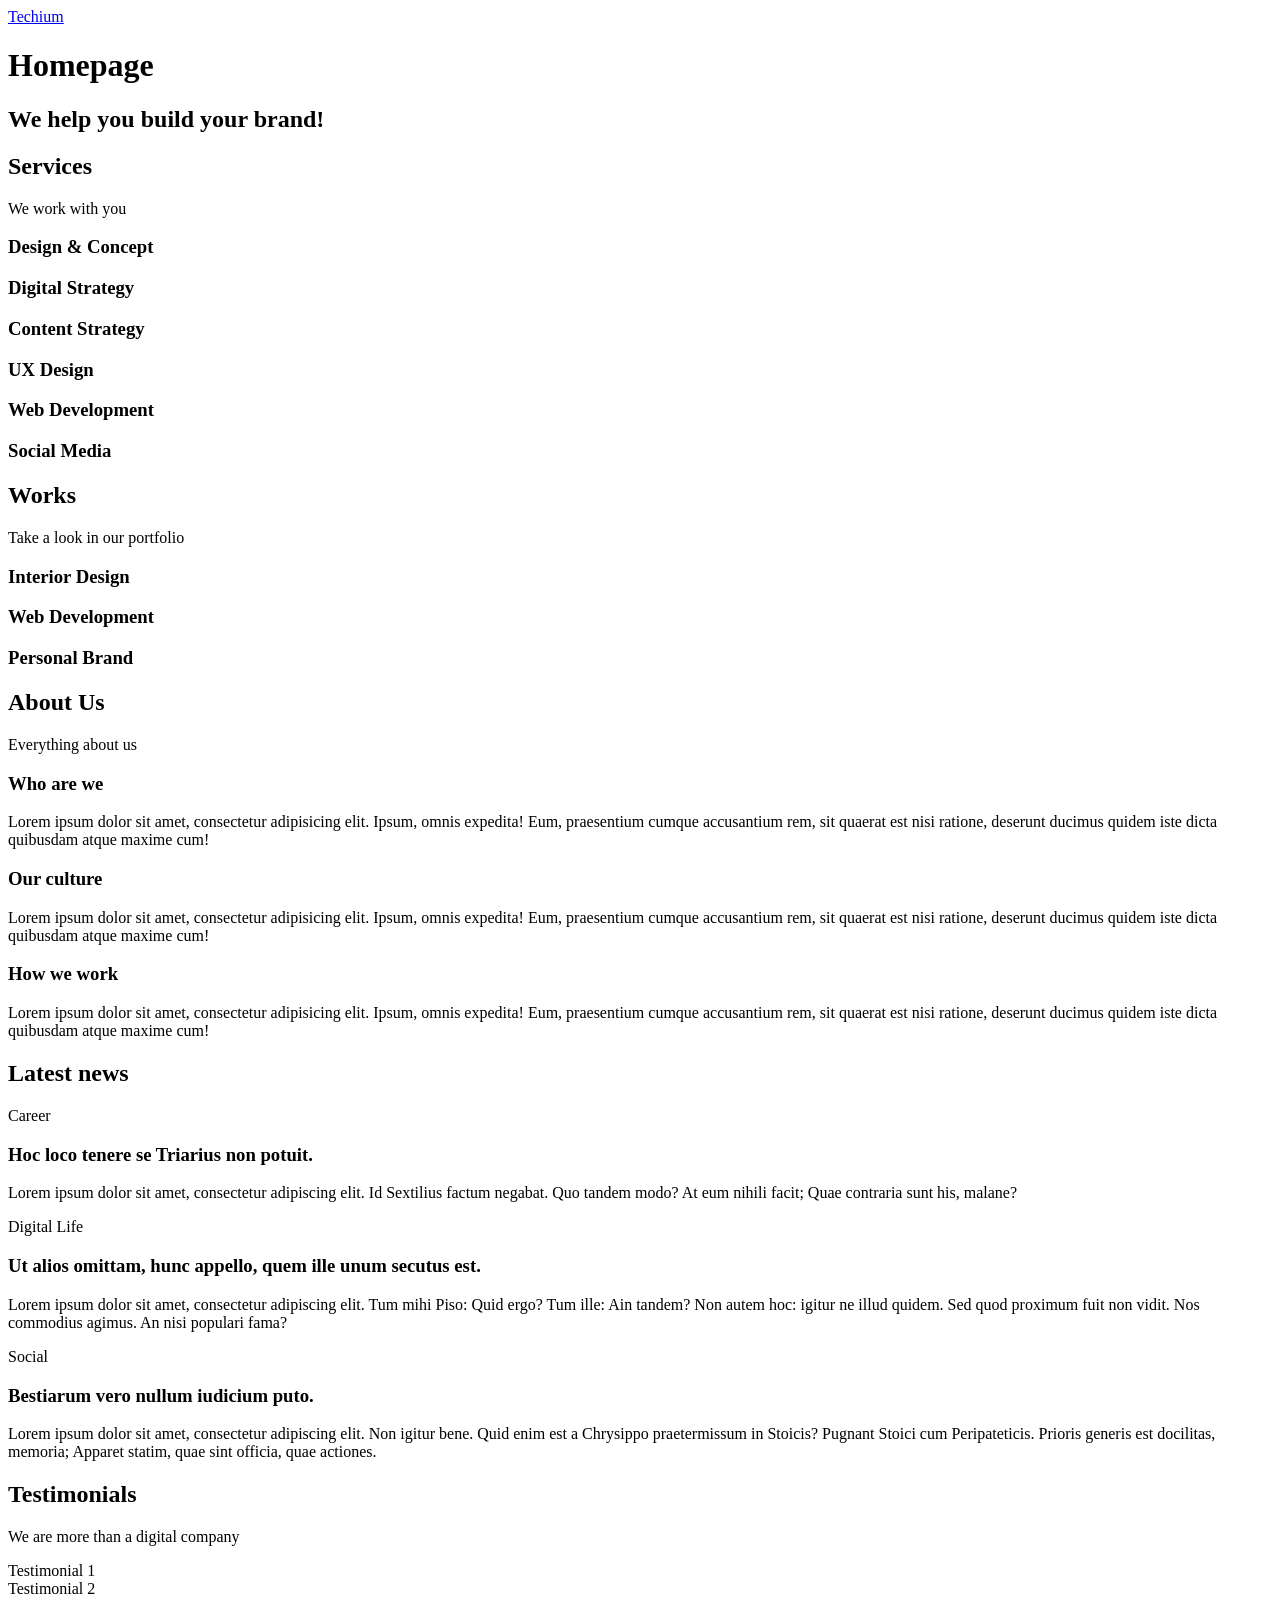
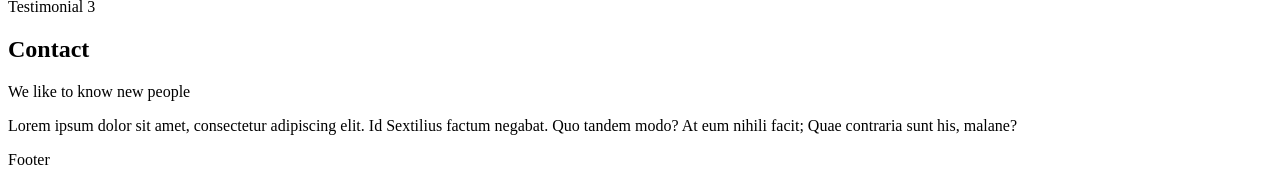
<file: 18-index.html>
<!DOCTYPE html>
<html lang="en" dir="ltr">
<head>
    <meta charset="UTF-8">
    <meta name="viewport" content="width=device-width, initial-scale=1.0, viewport-fit=cover">
    <title>Homepage - Techium</title>
    <meta name="description" content="Techium is a digital agency">
    <link rel="icon" type="image/x-icon" href="./favicon.ico">
    <link rel="icon" type="image/png" href="./favicon.png">
</head>
<body>
    <!-- Header -->
    <header>
        <div>
            <div>
                <a href="/">
                    <span>Techium</span>
                </a>
            </div>
            <nav></nav>
        </div>
    </header>
    <!-- Main -->
    <main>
        <h1>Homepage</h1>
        <!-- Hero section -->
        <section>
            <div>
                <h2>We help you build your brand!</h2>
            </div>
        </section>
        <!-- Services section -->
        <section>
            <div>
                <header>
                    <h2>Services</h2>
                    <p>We work with you</p>
                </header>
                <div>
                    <h3>Design & Concept</h3>
                    <h3>Digital Strategy</h3>
                    <h3>Content Strategy</h3>
                    <h3>UX Design</h3>
                    <h3>Web Development</h3>
                    <h3>Social Media</h3>
                </div>
            </div>
        </section>
        <!-- Works section -->
        <section>
            <div>
                <header>
                    <h2>Works</h2>
                    <p>Take a look in our portfolio</p>
                </header>
                <div>
                    <article>
                        <h3>Interior Design</h3>
                    </article>
                    <article>
                        <h3>Web Development</h3>
                    </article>
                    <article>
                        <h3>Personal Brand</h3>
                    </article>
                </div>
            </div>
        </section>
        <!-- About Us section -->
        <section>
            <div>
                <header>
                    <h2>About Us</h2>
                    <p>Everything about us</p>
                </header>
                <div>
                    <h3>Who are we</h3>
                    <p>
                        Lorem ipsum dolor sit amet, consectetur adipisicing elit. Ipsum, omnis expedita! Eum, praesentium cumque accusantium rem, sit quaerat est nisi ratione, deserunt ducimus quidem iste dicta quibusdam atque maxime cum!
                    </p>
                    <h3>Our culture</h3>
                    <p>
                        Lorem ipsum dolor sit amet, consectetur adipisicing elit. Ipsum, omnis expedita! Eum, praesentium cumque accusantium rem, sit quaerat est nisi ratione, deserunt ducimus quidem iste dicta quibusdam atque maxime cum!
                    </p>
                    <h3>How we work</h3>
                    <p>
                        Lorem ipsum dolor sit amet, consectetur adipisicing elit. Ipsum, omnis expedita! Eum, praesentium cumque accusantium rem, sit quaerat est nisi ratione, deserunt ducimus quidem iste dicta quibusdam atque maxime cum!
                    </p>
                </div>
            </div>
        </section>
        <!-- Latest news section -->
        <section>
            <div>
                <header>
                    <h2>Latest news</h2>
                </header>
                <div>
                    <article>
                        <p>Career</p>
                        <h3>Hoc loco tenere se Triarius non potuit.</h3>
                        <p>
                            Lorem ipsum dolor sit amet, consectetur adipiscing elit. Id Sextilius factum negabat. Quo tandem modo? At eum nihili facit; Quae contraria sunt his, malane?
                        </p>
                    </article>
                    <article>
                        <p>Digital Life</p>
                        <h3>Ut alios omittam, hunc appello, quem ille unum secutus est.</h3>
                        <p>
                            Lorem ipsum dolor sit amet, consectetur adipiscing elit. Tum mihi Piso: Quid ergo? Tum ille: Ain tandem? Non autem hoc: igitur ne illud quidem. Sed quod proximum fuit non vidit. Nos commodius agimus. An nisi populari fama?
                        </p>
                    </article>
                    <article>
                        <p>Social</p>
                        <h3>Bestiarum vero nullum iudicium puto.</h3>
                        <p>
                            Lorem ipsum dolor sit amet, consectetur adipiscing elit. Non igitur bene. Quid enim est a Chrysippo praetermissum in Stoicis? Pugnant Stoici cum Peripateticis. Prioris generis est docilitas, memoria; Apparet statim, quae sint officia, quae actiones.
                        </p>
                    </article>
                </div>
            </div>
        </section>
        <!-- Testimonials section -->
        <section>
            <div>
                <header>
                    <h2>Testimonials</h2>
                    <p>We are more than a digital company</p>
                </header>
                <div>
                    <article>Testimonial 1</article>
                    <article>Testimonial 2</article>
                    <article>Testimonial 3</article>
                </div>
            </div>
        </section>
        <!-- Contact section -->
        <section>
            <div>
                <header>
                    <h2>Contact</h2>
                    <p>We like to know new people</p>
                </header>
                <div>
                    <p>
                        Lorem ipsum dolor sit amet, consectetur adipiscing elit. Id Sextilius factum negabat. Quo tandem modo? At eum nihili facit; Quae contraria sunt his, malane?
                    </p>
                </div>
            </div>
        </section>
    </main>
    <!-- Footer -->
    <footer>
        <div>
            Footer
        </div>
    </footer>
</body>
</html>
</file>
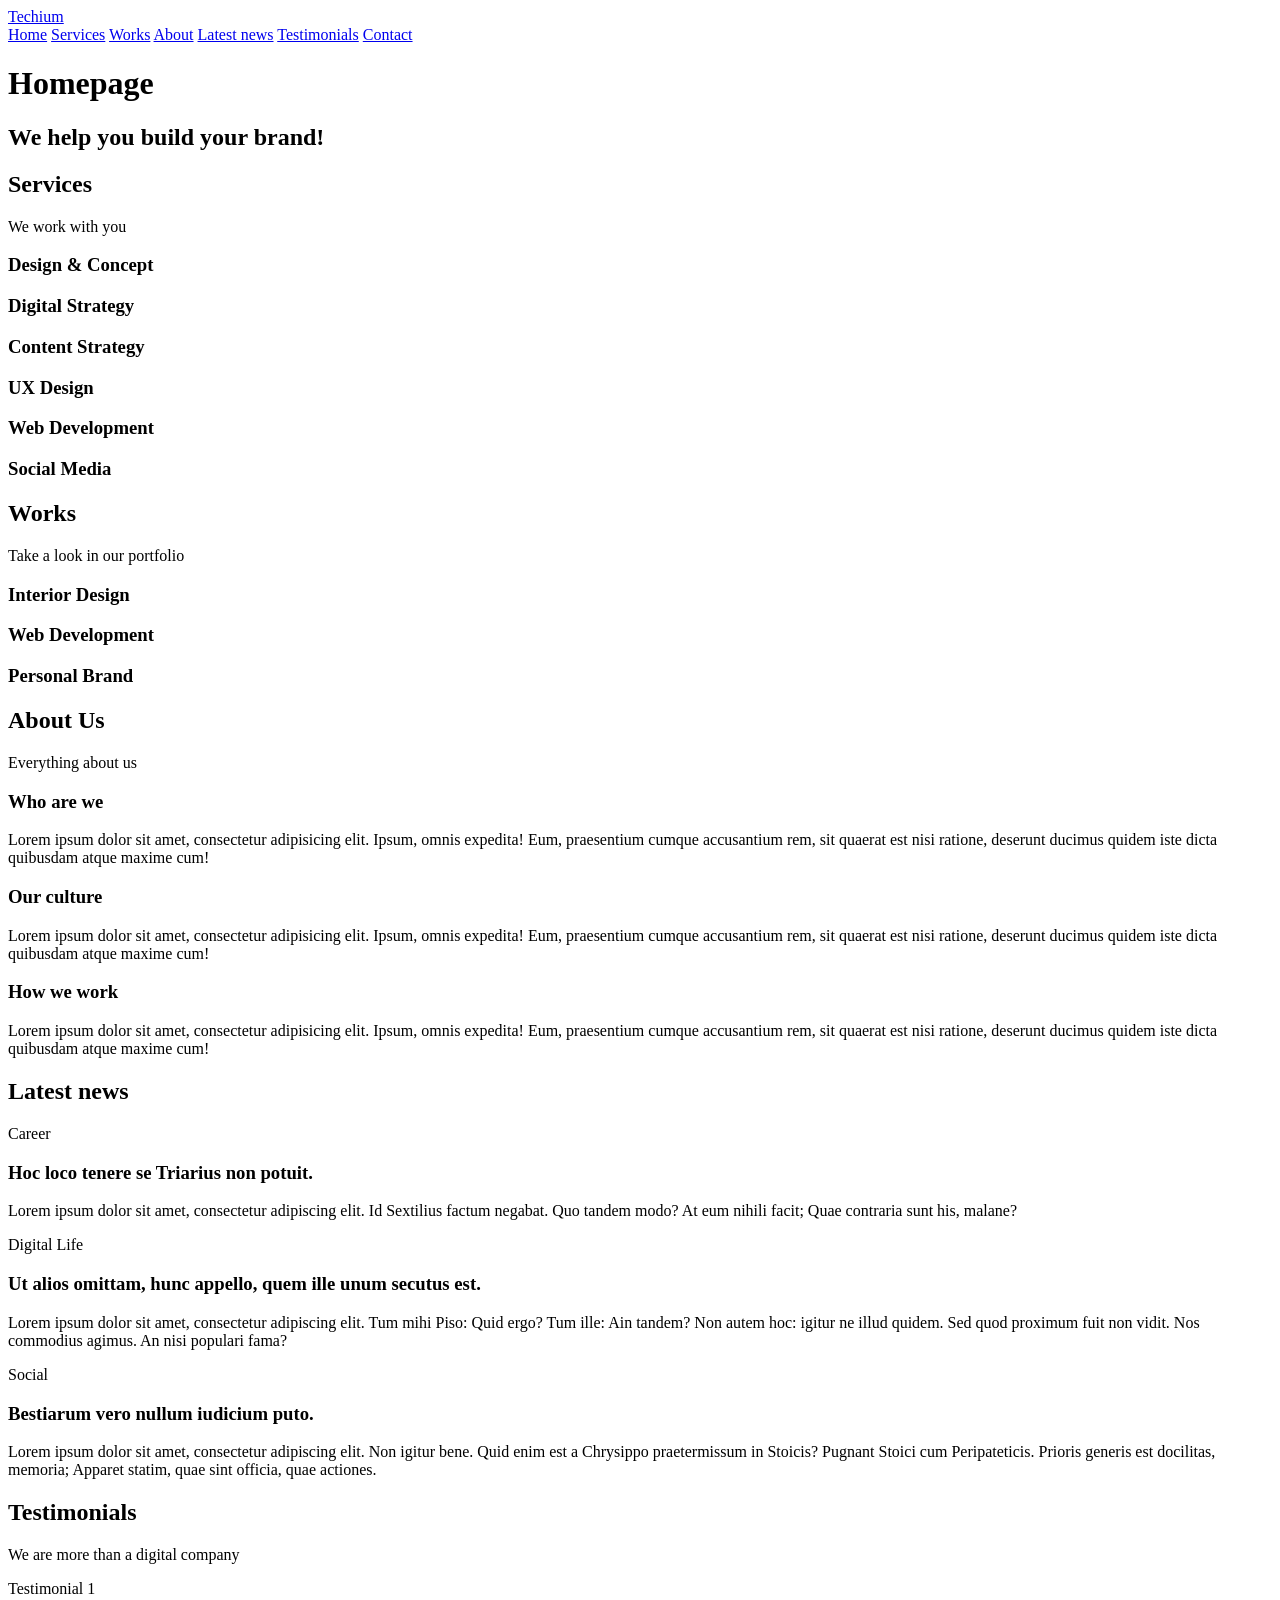
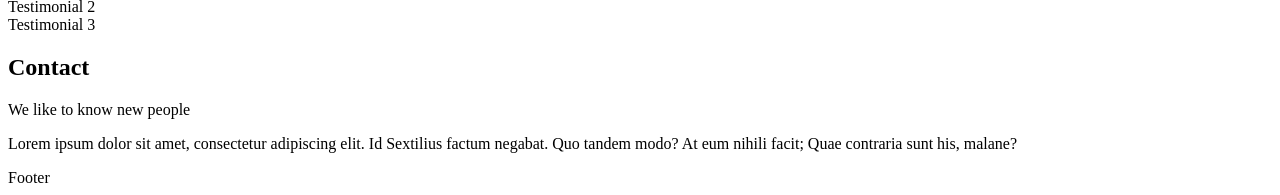
<file: 20-index.html>
<!DOCTYPE html>
<html lang="en" dir="ltr">
<head>
    <meta charset="UTF-8">
    <meta name="viewport" content="width=device-width, initial-scale=1.0, viewport-fit=cover">
    <title>Homepage - Techium</title>
    <meta name="description" content="Techium is a digital agency">
    <link rel="icon" type="image/x-icon" href="./favicon.ico">
    <link rel="icon" type="image/png" href="./favicon.png">
</head>
<body>
    <!-- Header -->
    <header>
        <div>
            <div>
                <a href="/">
                    <span>Techium</span>
                </a>
            </div>
            <nav>
                <a href="/">Home</a>
                <a href="#services">Services</a>
                <a href="#works">Works</a>
                <a href="#about">About</a>
                <a href="#latest_news">Latest news</a>
                <a href="#testimonials">Testimonials</a>
                <a href="#contact">Contact</a>
            </nav>
        </div>
    </header>
    <!-- Main -->
    <main>
        <h1>Homepage</h1>
        <!-- Hero section -->
        <section>
            <div>
                <h2>We help you build your brand!</h2>
            </div>
        </section>
        <!-- Services section -->
        <section>
            <div>
                <header>
                    <h2>Services</h2>
                    <p>We work with you</p>
                </header>
                <div>
                    <h3>Design & Concept</h3>
                    <h3>Digital Strategy</h3>
                    <h3>Content Strategy</h3>
                    <h3>UX Design</h3>
                    <h3>Web Development</h3>
                    <h3>Social Media</h3>
                </div>
            </div>
        </section>
        <!-- Works section -->
        <section>
            <div>
                <header>
                    <h2>Works</h2>
                    <p>Take a look in our portfolio</p>
                </header>
                <div>
                    <article>
                        <h3>Interior Design</h3>
                    </article>
                    <article>
                        <h3>Web Development</h3>
                    </article>
                    <article>
                        <h3>Personal Brand</h3>
                    </article>
                </div>
            </div>
        </section>
        <!-- About Us section -->
        <section>
            <div>
                <header>
                    <h2>About Us</h2>
                    <p>Everything about us</p>
                </header>
                <div>
                    <h3>Who are we</h3>
                    <p>
                        Lorem ipsum dolor sit amet, consectetur adipisicing elit. Ipsum, omnis expedita! Eum, praesentium cumque accusantium rem, sit quaerat est nisi ratione, deserunt ducimus quidem iste dicta quibusdam atque maxime cum!
                    </p>
                    <h3>Our culture</h3>
                    <p>
                        Lorem ipsum dolor sit amet, consectetur adipisicing elit. Ipsum, omnis expedita! Eum, praesentium cumque accusantium rem, sit quaerat est nisi ratione, deserunt ducimus quidem iste dicta quibusdam atque maxime cum!
                    </p>
                    <h3>How we work</h3>
                    <p>
                        Lorem ipsum dolor sit amet, consectetur adipisicing elit. Ipsum, omnis expedita! Eum, praesentium cumque accusantium rem, sit quaerat est nisi ratione, deserunt ducimus quidem iste dicta quibusdam atque maxime cum!
                    </p>
                </div>
            </div>
        </section>
        <!-- Latest news section -->
        <section>
            <div>
                <header>
                    <h2>Latest news</h2>
                </header>
                <div>
                    <article>
                        <p>Career</p>
                        <h3>Hoc loco tenere se Triarius non potuit.</h3>
                        <p>
                            Lorem ipsum dolor sit amet, consectetur adipiscing elit. Id Sextilius factum negabat. Quo tandem modo? At eum nihili facit; Quae contraria sunt his, malane?
                        </p>
                    </article>
                    <article>
                        <p>Digital Life</p>
                        <h3>Ut alios omittam, hunc appello, quem ille unum secutus est.</h3>
                        <p>
                            Lorem ipsum dolor sit amet, consectetur adipiscing elit. Tum mihi Piso: Quid ergo? Tum ille: Ain tandem? Non autem hoc: igitur ne illud quidem. Sed quod proximum fuit non vidit. Nos commodius agimus. An nisi populari fama?
                        </p>
                    </article>
                    <article>
                        <p>Social</p>
                        <h3>Bestiarum vero nullum iudicium puto.</h3>
                        <p>
                            Lorem ipsum dolor sit amet, consectetur adipiscing elit. Non igitur bene. Quid enim est a Chrysippo praetermissum in Stoicis? Pugnant Stoici cum Peripateticis. Prioris generis est docilitas, memoria; Apparet statim, quae sint officia, quae actiones.
                        </p>
                    </article>
                </div>
            </div>
        </section>
        <!-- Testimonials section -->
        <section>
            <div>
                <header>
                    <h2>Testimonials</h2>
                    <p>We are more than a digital company</p>
                </header>
                <div>
                    <article>Testimonial 1</article>
                    <article>Testimonial 2</article>
                    <article>Testimonial 3</article>
                </div>
            </div>
        </section>
        <!-- Contact section -->
        <section>
            <div>
                <header>
                    <h2>Contact</h2>
                    <p>We like to know new people</p>
                </header>
                <div>
                    <p>
                        Lorem ipsum dolor sit amet, consectetur adipiscing elit. Id Sextilius factum negabat. Quo tandem modo? At eum nihili facit; Quae contraria sunt his, malane?
                    </p>
                </div>
            </div>
        </section>
    </main>
    <!-- Footer -->
    <footer>
        <div>
            Footer
        </div>
    </footer>
</body>
</html>
</file>
